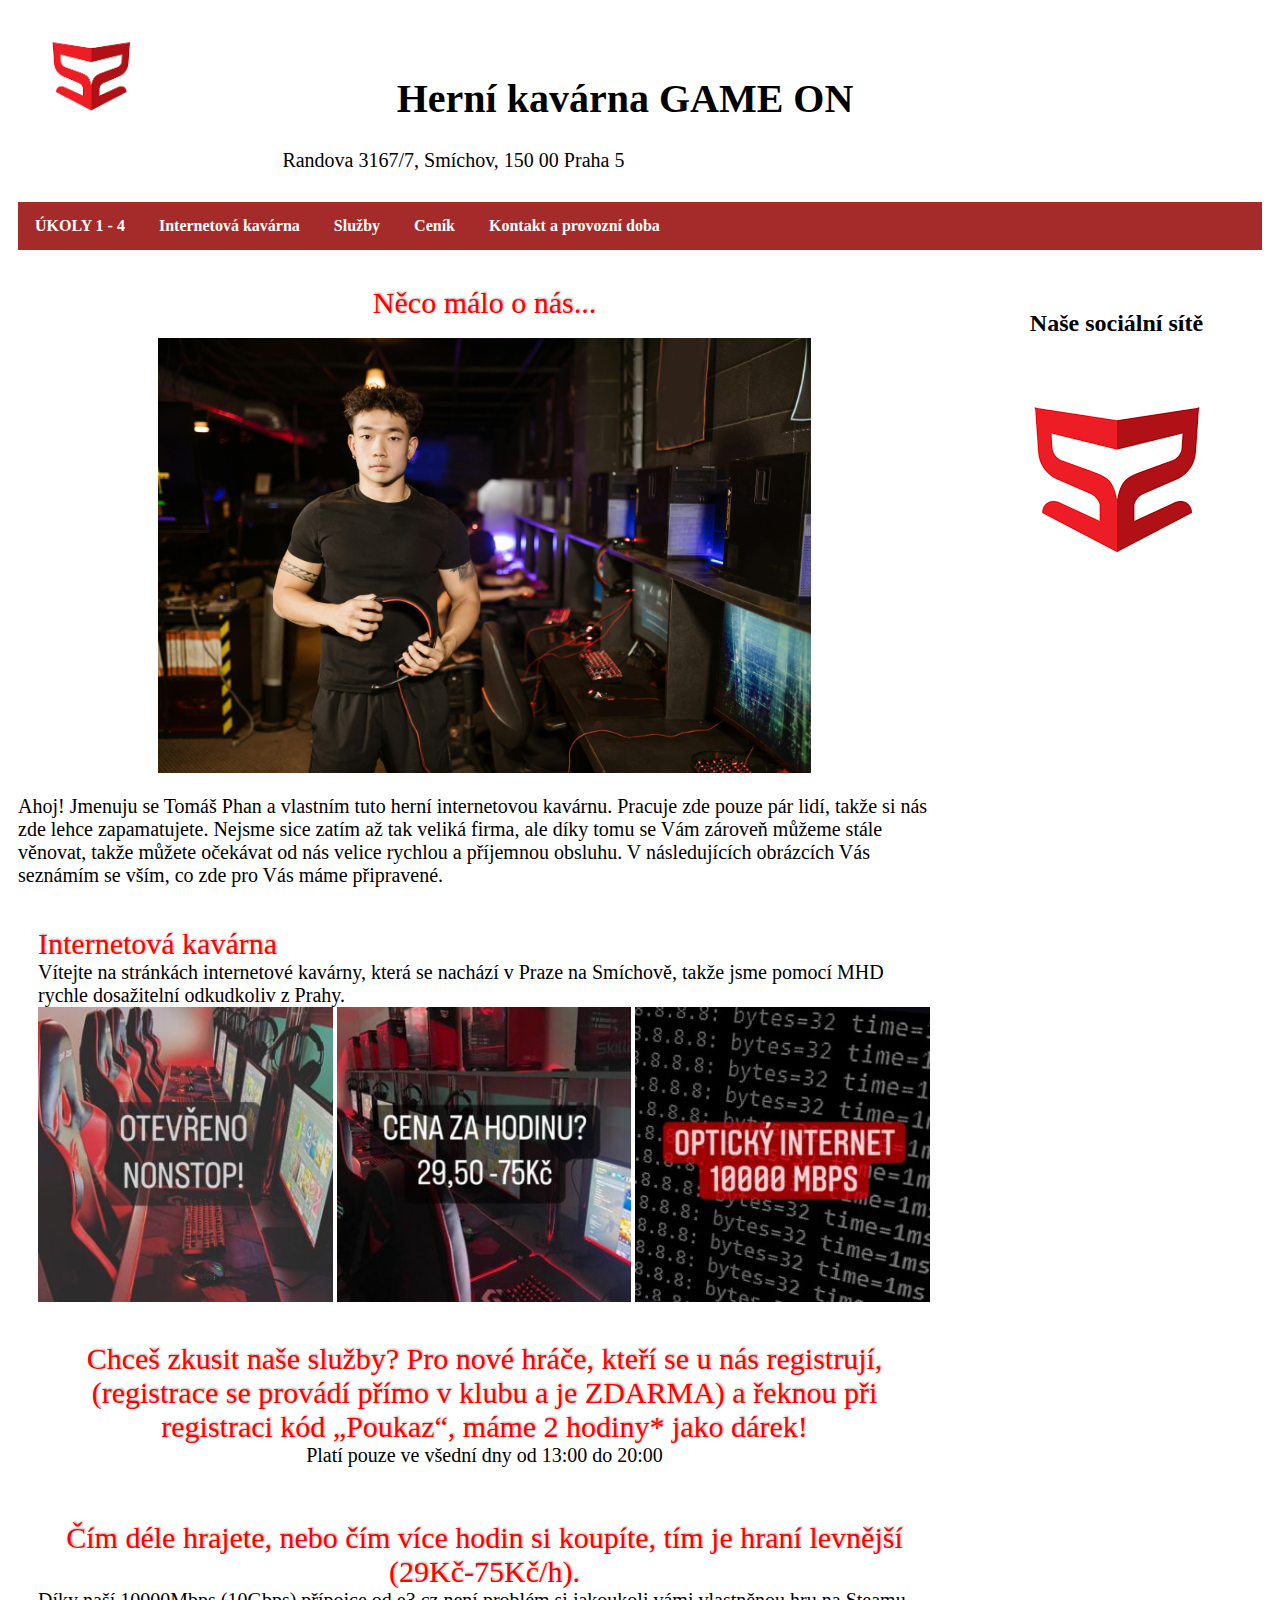
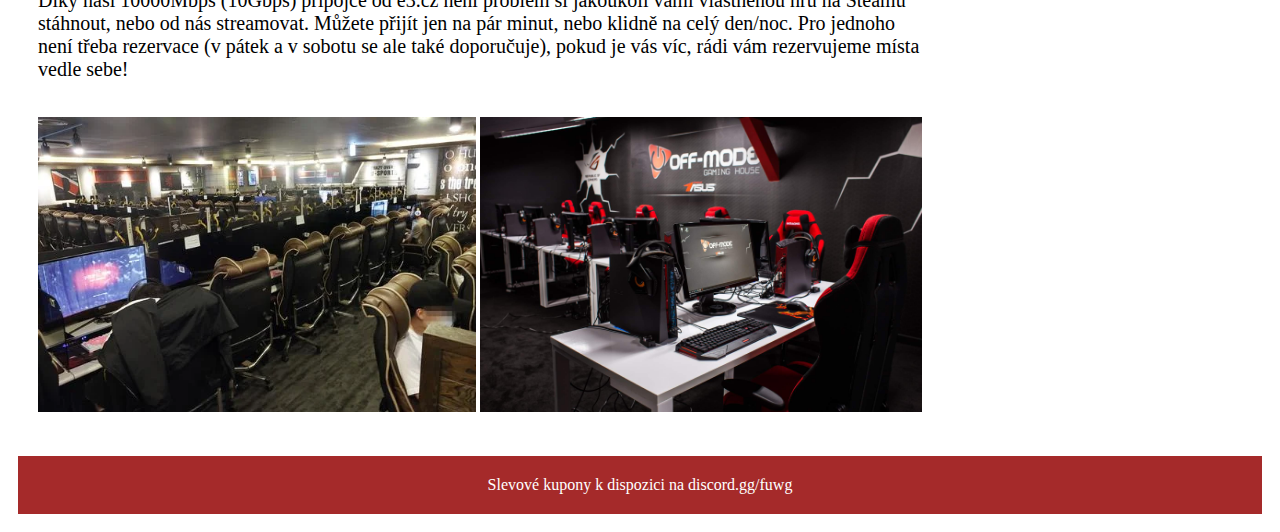
<file: zápočtový úkol/index.html>
<!DOCTYPE html>
<html lang="en">

<head>
    <meta charset="UTF-8">
    <meta name="viewport" content="width=device-width, initial-scale=1.0">
    <title>Web</title>
    <link rel="stylesheet" href="stranka.css">
</head>

<body>
    <div class="headerlogo">
        <img src="images/logo.jpg" alt="" width="30%">
    </div>
    <div class="header">
        <h1>
            Herní kavárna GAME ON
        </h1>
        <div class="normaltext">Randova 3167/7, Smíchov, 150 00 Praha 5</div>
    </div>
    <div class="nav">
        <a href="ukoly.html">ÚKOLY 1 - 4</a>
        <a href="index.html">Internetová kavárna</a>
        <a href="sluzby.html">Služby</a>
        <a href="cenik.html">Ceník</a>
        <a href="kontakt.html">Kontakt a provozní doba</a>
    </div>
    <div class="main">
        <div class="left">
            <br>
            <br>
            <center>
                <div class="nadpis">Něco málo o nás...</div>
                <br>
                <img src="images/jedna.jpg" alt="" width="70%">
            </center>
            <br>
            <div class="normaltext">
                Ahoj! Jmenuju se Tomáš Phan a vlastním tuto herní internetovou kavárnu. Pracuje zde
                pouze pár lidí,
                takže si nás zde lehce zapamatujete. Nejsme sice zatím až tak veliká firma, ale díky tomu se Vám
                zároveň můžeme stále věnovat, takže můžete očekávat od nás velice rychlou a příjemnou obsluhu. V
                následujících obrázcích Vás seznámím se vším, co zde pro Vás máme připravené.
            </div>
            <div class="card">
                <div class="nadpis">Internetová kavárna</div>
                <div class="normaltext">Vítejte na stránkách internetové kavárny, která se nachází v Praze na Smíchově,
                    takže jsme pomocí MHD
                    rychle dosažitelní odkudkoliv z Prahy.
                </div>
                <img src="images/otevreno.jpg" alt="" width="33%">
                <img src="images/cena.jpg" alt="" width="33%">
                <img src="images/internet.jpg" alt="" width="33%">
                <br>
                <br>
                <br>
                <center>
                    <div class="nadpis">
                        Chceš zkusit naše služby? Pro nové hráče, kteří se u nás registrují, (registrace se provádí
                        přímo v
                        klubu a je ZDARMA) a řeknou při registraci kód „Poukaz“, máme 2 hodiny* jako dárek!
                    </div>
                    <div class="normaltext">Platí pouze ve všední dny od 13:00 do 20:00</div>
                    <br>
                    <br>
                    <br>
                    <div class="nadpis">
                        Čím déle hrajete, nebo čím více hodin si koupíte, tím je hraní levnější (29Kč-75Kč/h).
                    </div>
                </center>
                <div class="normaltext">Díky naší 10000Mbps (10Gbps) přípojce od e3.cz není problém si jakoukoli vámi
                    vlastněnou hru na
                    Steamu stáhnout, nebo od nás streamovat. Můžete přijít jen na pár minut, nebo klidně na celý
                    den/noc. Pro jednoho není třeba rezervace (v pátek a v sobotu se ale také doporučuje), pokud je
                    vás víc, rádi vám rezervujeme místa vedle sebe!
                </div>
                <br>
                <br>
                <img src="images/icafe.jpg" alt="" width="49%">
                <img src="images/cafe.jpg" alt="" width="49.5%">

            </div>
        </div>
        <div class=" right">
            <center>
                <div class="card">
                    <h2>Naše sociální sítě</h2>
                    <a href="https://www.instagram.com/skillzone.cz/">
                        <img src="images/logo.jpg" alt="">
                    </a>
                </div>
            </center>
        </div>
    </div>
    <div class="footer">
        Slevové kupony k dispozici na discord.gg/fuwg
    </div>
</body>

</html>
</file>
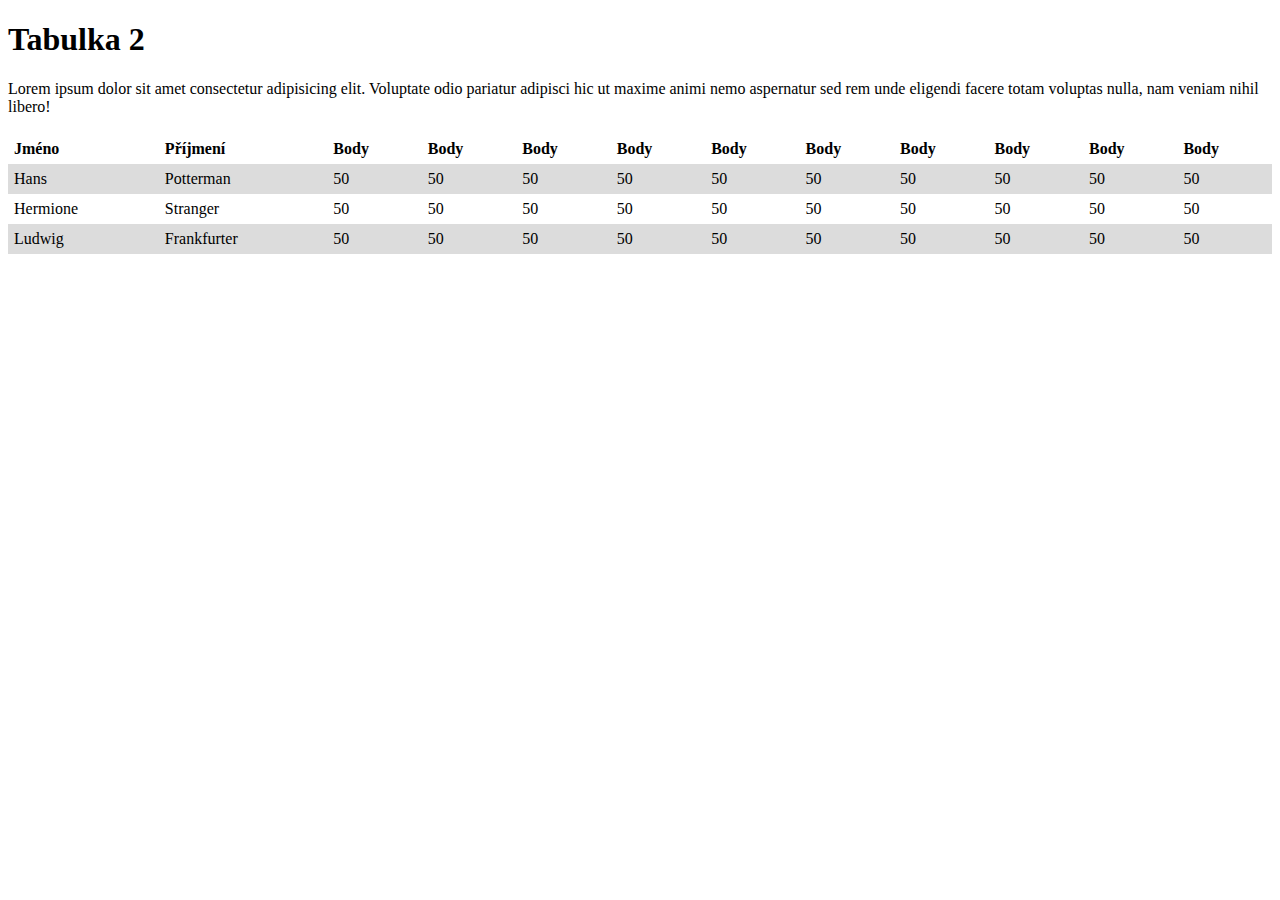
<file: zápočtový úkol/ukoly/body/index.html>
<!DOCTYPE html>
<html lang="en">

<head>
    <meta charset="UTF-8">
    <meta name="viewport" content="width=device-width, initial-scale=1.0">
    <title>Document</title>
    <link rel="stylesheet" href="tabulka.css">
</head>

<body>
    <h1>
        Tabulka 2
    </h1>
    Lorem ipsum dolor sit amet consectetur adipisicing elit. Voluptate odio pariatur adipisci hic ut maxime animi nemo
    aspernatur sed rem unde eligendi facere totam voluptas nulla, nam veniam nihil libero!
    <br>
    <br>
    <div class="tabulka">
        <table border="0">
            <tr>
                <th>Jméno</th>
                <th>Příjmení</th>
                <th>Body</th>
                <th>Body</th>
                <th>Body</th>
                <th>Body</th>
                <th>Body</th>
                <th>Body</th>
                <th>Body</th>
                <th>Body</th>
                <th>Body</th>
                <th>Body</th>
            </tr>
            <tr>
                <td>Hans</td>
                <td>Potterman</td>
                <td>50</td>
                <td>50</td>
                <td>50</td>
                <td>50</td>
                <td>50</td>
                <td>50</td>
                <td>50</td>
                <td>50</td>
                <td>50</td>
                <td>50</td>
            </tr>
            <tr>
                <td>Hermione</td>
                <td>Stranger</td>
                <td>50</td>
                <td>50</td>
                <td>50</td>
                <td>50</td>
                <td>50</td>
                <td>50</td>
                <td>50</td>
                <td>50</td>
                <td>50</td>
                <td>50</td>
            </tr>
            <tr>
                <td>Ludwig</td>
                <td>Frankfurter</td>
                <td>50</td>
                <td>50</td>
                <td>50</td>
                <td>50</td>
                <td>50</td>
                <td>50</td>
                <td>50</td>
                <td>50</td>
                <td>50</td>
                <td>50</td>
            </tr>
        </table>
    </div>
</body>

</html>
</file>
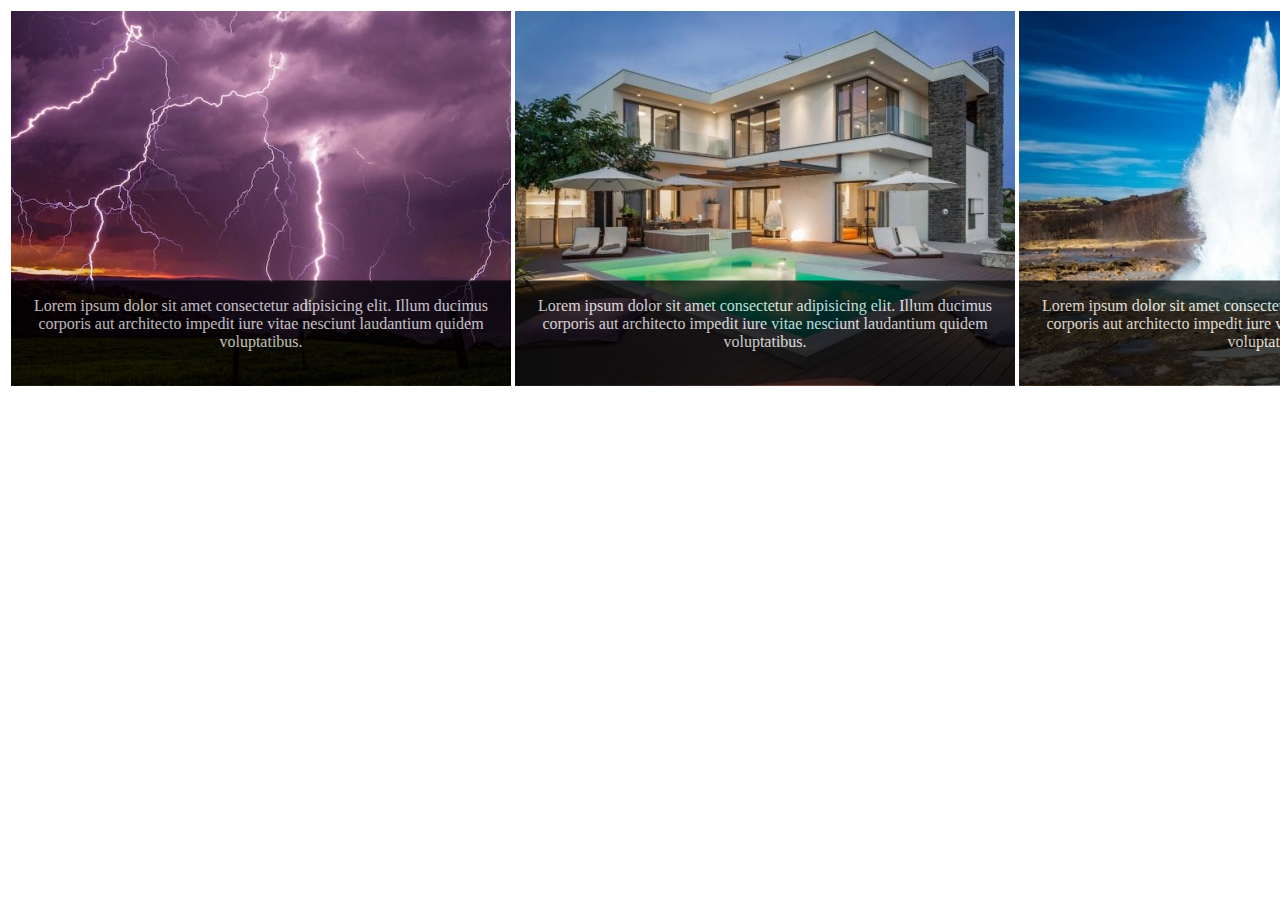
<file: zápočtový úkol/ukoly/Galerie_II/index.html>
<!DOCTYPE html>
<html lang="en">

<head>
    <meta charset="UTF-8">
    <meta name="viewport" content="width=device-width, initial-scale=1.0">
    <title>Document</title>
    <link rel="stylesheet" href="galerie.css">
</head>
<table>
    <tr>
        <td>
            <div class="container">
                <img src="images/boure.jpg" alt="">
                <div class="text-place">
                    <p>Lorem ipsum dolor sit amet consectetur adipisicing elit. Illum ducimus corporis aut architecto
                        impedit iure vitae nesciunt laudantium quidem voluptatibus.</p>
                </div>
            </div>
        </td>
        <td>
            <div class="container">
                <img src="images/domek.jpg" alt="">
                <div class="text-place">
                    <p>Lorem ipsum dolor sit amet consectetur adipisicing elit. Illum ducimus corporis aut architecto
                        impedit iure vitae nesciunt laudantium quidem voluptatibus.</p>
                </div>
            </div>
        </td>
        <td>
            <div class="container">
                <img src="images/gejzir.jpg" alt="">
                <div class="text-place">
                    <p>Lorem ipsum dolor sit amet consectetur adipisicing elit. Illum ducimus corporis aut architecto
                        impedit iure vitae nesciunt laudantium quidem voluptatibus.</p>
                </div>
            </div>
        </td>
        <td>
            <div class="container">
                <img src="images/les.jpg" alt="">
                <div class="text-place">
                    <p>Lorem ipsum dolor sit amet consectetur adipisicing elit. Illum ducimus corporis aut architecto
                        impedit iure vitae nesciunt laudantium quidem voluptatibus.</p>
                </div>
            </div>
        </td>
    </tr>
</table>

<body>

</body>

</html>
</file>
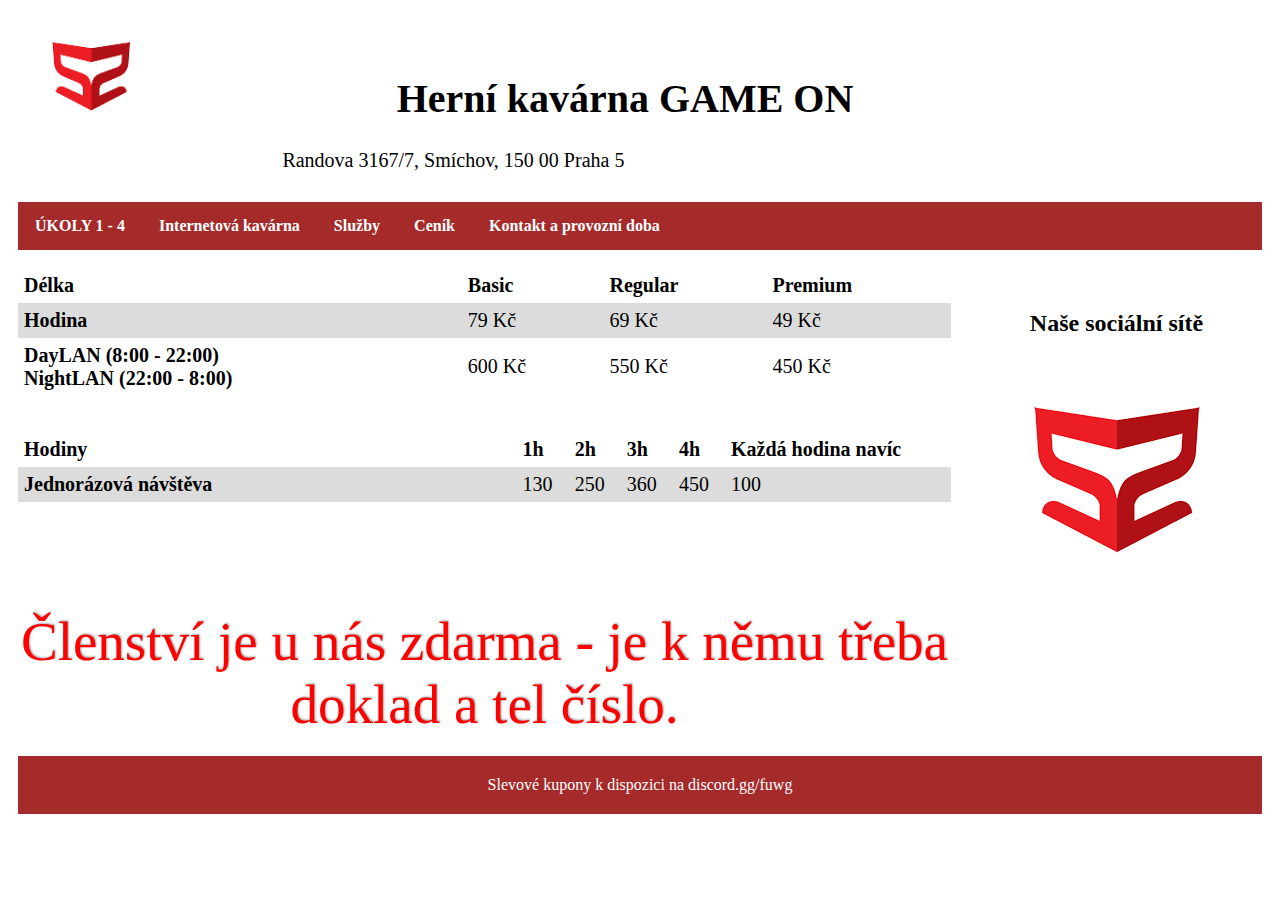
<file: zápočtový úkol/cenik.html>
<!DOCTYPE html>
<html lang="en">

<head>
    <meta charset="UTF-8">
    <meta name="viewport" content="width=device-width, initial-scale=1.0">
    <title>Web</title>
    <link rel="stylesheet" href="stranka.css">
</head>

<body>
    <div class="headerlogo">
        <img src="images/logo.jpg" alt="" width="30%">
    </div>
    <div class="header">
        <h1>
            Herní kavárna GAME ON
        </h1>
        <div class="normaltext">Randova 3167/7, Smíchov, 150 00 Praha 5</div>
    </div>
    <div class="nav">
        <a href="ukoly.html">ÚKOLY 1 - 4</a>
        <a href="index.html">Internetová kavárna</a>
        <a href="sluzby.html">Služby</a>
        <a href="cenik.html">Ceník</a>
        <a href="kontakt.html">Kontakt a provozní doba</a>
    </div>
    <div class="main">
        <div class="left">
            <br>
            <div class="tabulka">
                <table border="0">
                    <tr>
                        <th>Délka</th>
                        <th>Basic</th>
                        <th>Regular</th>
                        <th>Premium</th>
                    </tr>
                    <tr>
                        <td><b>Hodina</b></td>
                        <td>79 Kč</td>
                        <td>69 Kč</td>
                        <td>49 Kč</td>
                    </tr>
                    <tr>
                        <td><b>DayLAN (8:00 - 22:00) <br>
                                NightLAN (22:00 - 8:00)</b></td>
                        <td>600 Kč</td>
                        <td>550 Kč</td>
                        <td>450 Kč</td>
                    </tr>
                </table>
                <br>
                <br>
                <table>
                    <tr>
                        <th>Hodiny</th>
                        <th width="250"></th>
                        <th>1h</th>
                        <th>2h</th>
                        <th>3h</th>
                        <th>4h</th>
                        <th>Každá hodina navíc</th>
                    </tr>
                    <tr>
                        <td><b>Jednorázová návštěva</b></td>
                        <td width="250"></td>
                        <td>130</td>
                        <td>250</td>
                        <td>360</td>
                        <td>450</td>
                        <td>100</td>
                    </tr>
                </table>
            </div>
            <br>
            <br>
            <br>
            <br>
            <br>
            <br>
            <center>
                <div class="obrnadpis">Členství je u nás zdarma - je k němu třeba doklad a tel číslo.</div>
            </center>
        </div>
        <div class=" right">
            <center>
                <div class="card">
                    <h2>Naše sociální sítě</h2>
                    <a href="https://www.instagram.com/skillzone.cz/">
                        <img src="images/logo.jpg" alt="">
                    </a>
                </div>
            </center>
        </div>
    </div>
    <div class="footer">
        Slevové kupony k dispozici na discord.gg/fuwg
    </div>
</body>

</html>
</file>
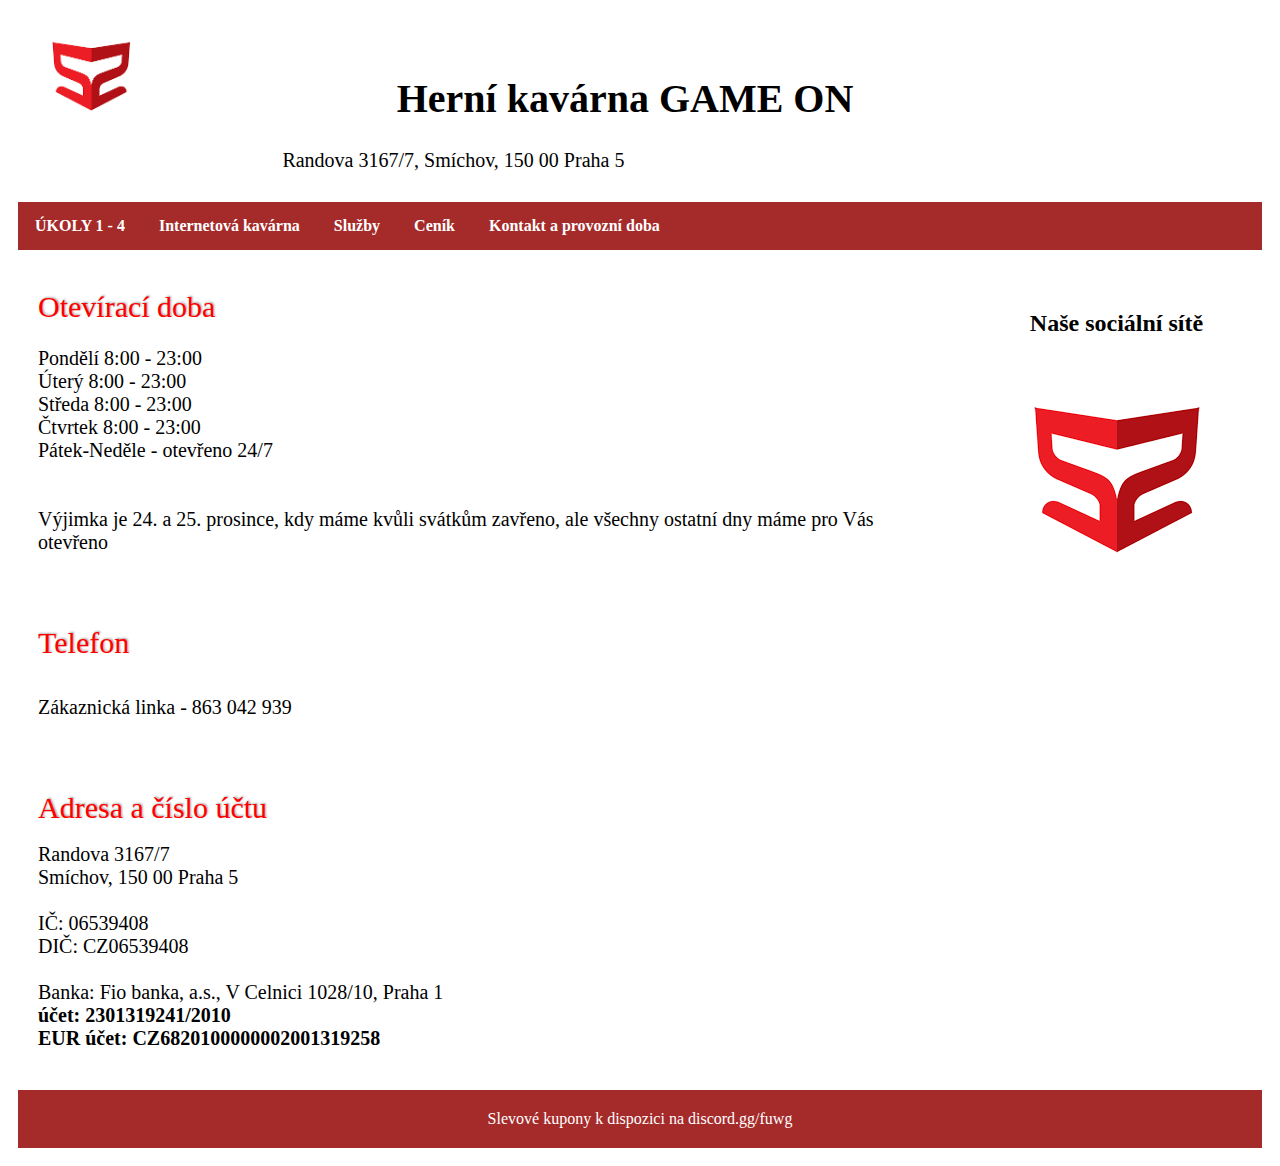
<file: zápočtový úkol/kontakt.html>
<!DOCTYPE html>
<html lang="en">

<head>
    <meta charset="UTF-8">
    <meta name="viewport" content="width=device-width, initial-scale=1.0">
    <title>Web</title>
    <link rel="stylesheet" href="stranka.css">
</head>

<body>
    <div class="headerlogo">
        <img src="images/logo.jpg" alt="" width="30%">
    </div>
    <div class="header">
        <h1>
            Herní kavárna GAME ON
        </h1>
        <div class="normaltext">Randova 3167/7, Smíchov, 150 00 Praha 5</div>
    </div>
    <div class="nav">
        <a href="ukoly.html">ÚKOLY 1 - 4</a>
        <a href="index.html">Internetová kavárna</a>
        <a href="sluzby.html">Služby</a>
        <a href="cenik.html">Ceník</a>
        <a href="kontakt.html">Kontakt a provozní doba</a>
    </div>
    <div class="main">
        <div class="left">
            <div class="card">
                <div class="nadpis">Otevírací doba</div>
                <div class="normaltext">
                    <br>
                    Pondělí 8:00 - 23:00 <br>
                    Úterý 8:00 - 23:00 <br>
                    Středa 8:00 - 23:00 <br>
                    Čtvrtek 8:00 - 23:00 <br>
                    Pátek-Neděle - otevřeno 24/7
                    <br>
                    <br>
                    <br>
                    Výjimka je 24. a 25. prosince, kdy máme kvůli svátkům zavřeno, ale všechny ostatní dny máme pro Vás
                    otevřeno
                </div>
                <br>
                <br>
                <br>
                <br>
                <div class="nadpis">Telefon</div>
                <br>
                <br>
                <div class="normaltext">Zákaznická linka - 863 042 939</div>
                <br>
                <br>
                <br>
                <br>
                <div class="nadpis">Adresa a číslo účtu</div>
                <br>
                <div class="normaltext">
                    Randova 3167/7 <br>
                    Smíchov, 150 00 Praha 5 <br>
                    <br>
                    IČ: 06539408 <br>
                    DIČ: CZ06539408 <br>
                    <br>
                    Banka: Fio banka, a.s., V Celnici 1028/10, Praha 1 <br>
                    <b>
                        účet: 2301319241/2010 <br>
                        EUR účet: CZ6820100000002001319258
                    </b>
                </div>
            </div>
        </div>
        <div class=" right">
            <center>
                <div class="card">
                    <h2>Naše sociální sítě</h2>
                    <a href="https://www.instagram.com/skillzone.cz/">
                        <img src="images/logo.jpg" alt="">
                    </a>
                </div>
                <div class="card">
                    <iframe style="border:none" src="https://frame.mapy.cz/s/mofohahovu" width="400" height="280"
                        frameborder="0"></iframe>
                </div>
            </center>
        </div>
    </div>
    <div class="footer">
        Slevové kupony k dispozici na discord.gg/fuwg
    </div>
</body>

</html>
</file>
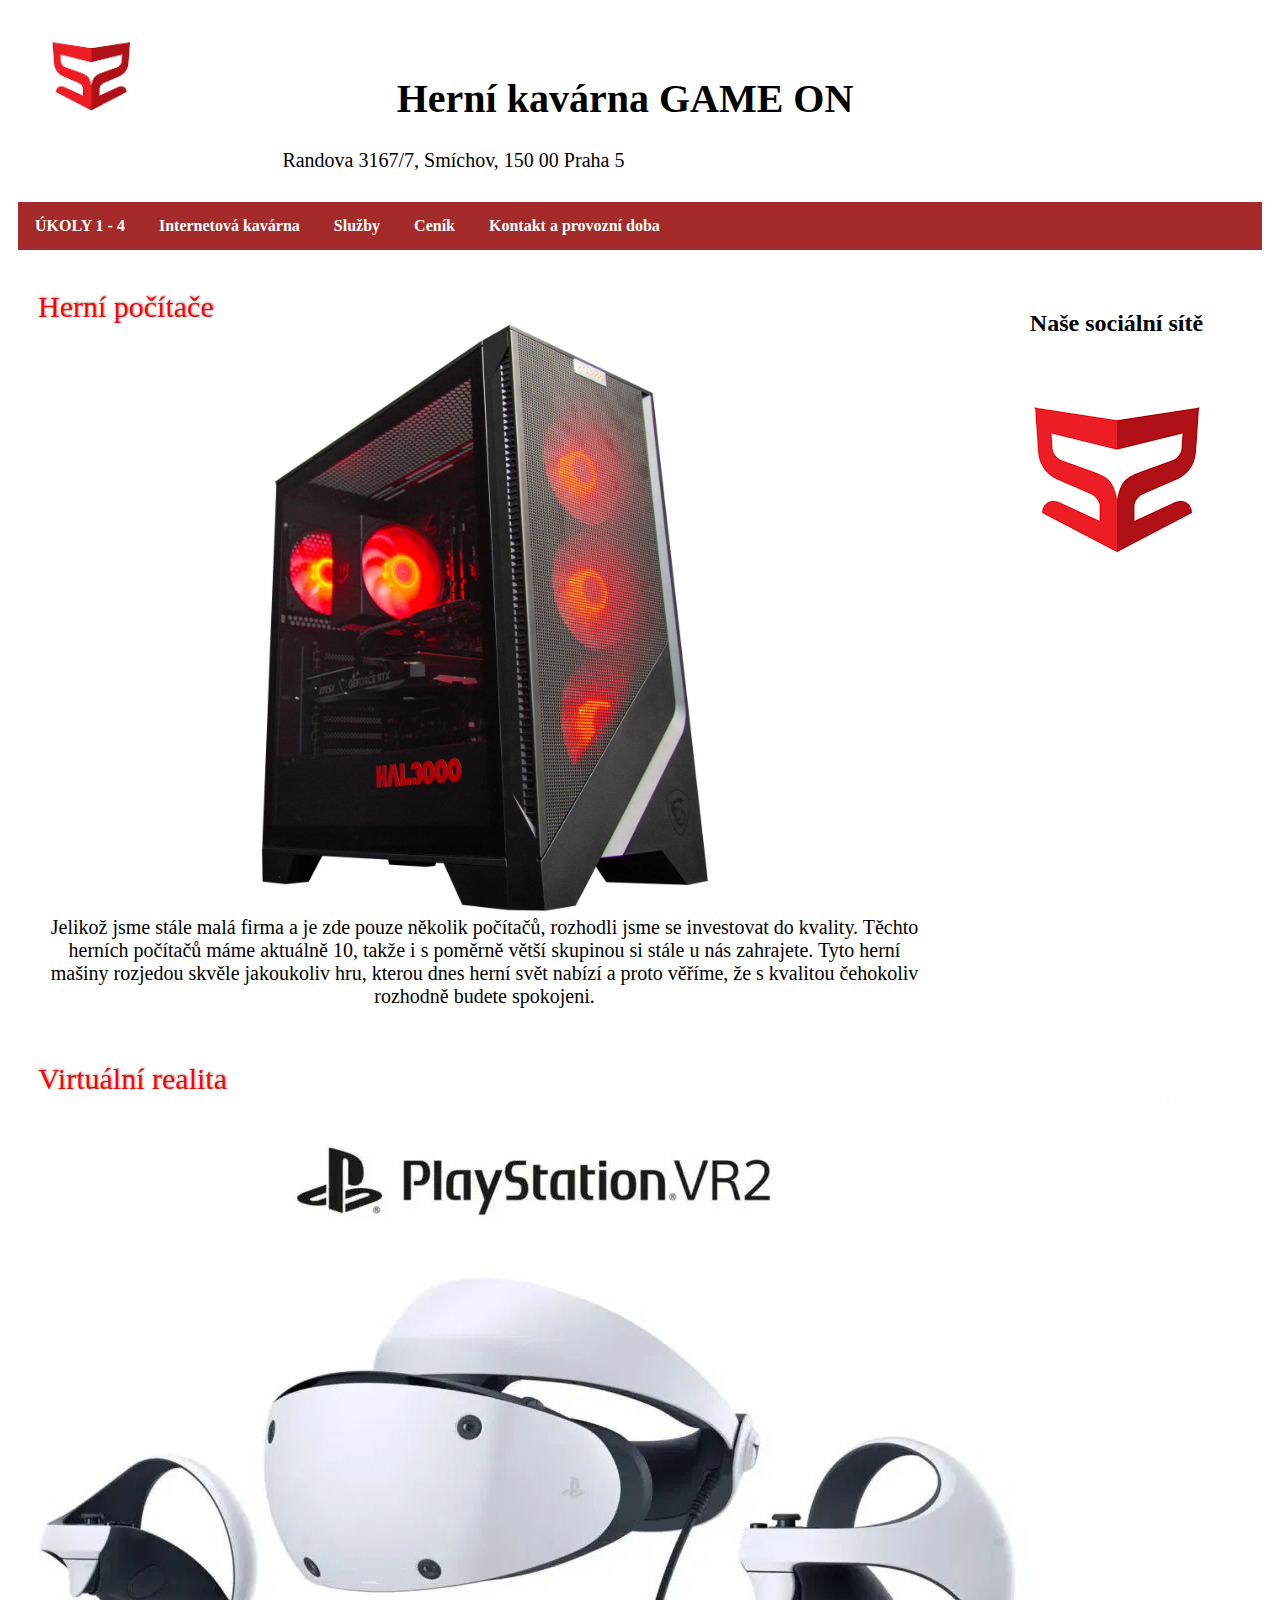
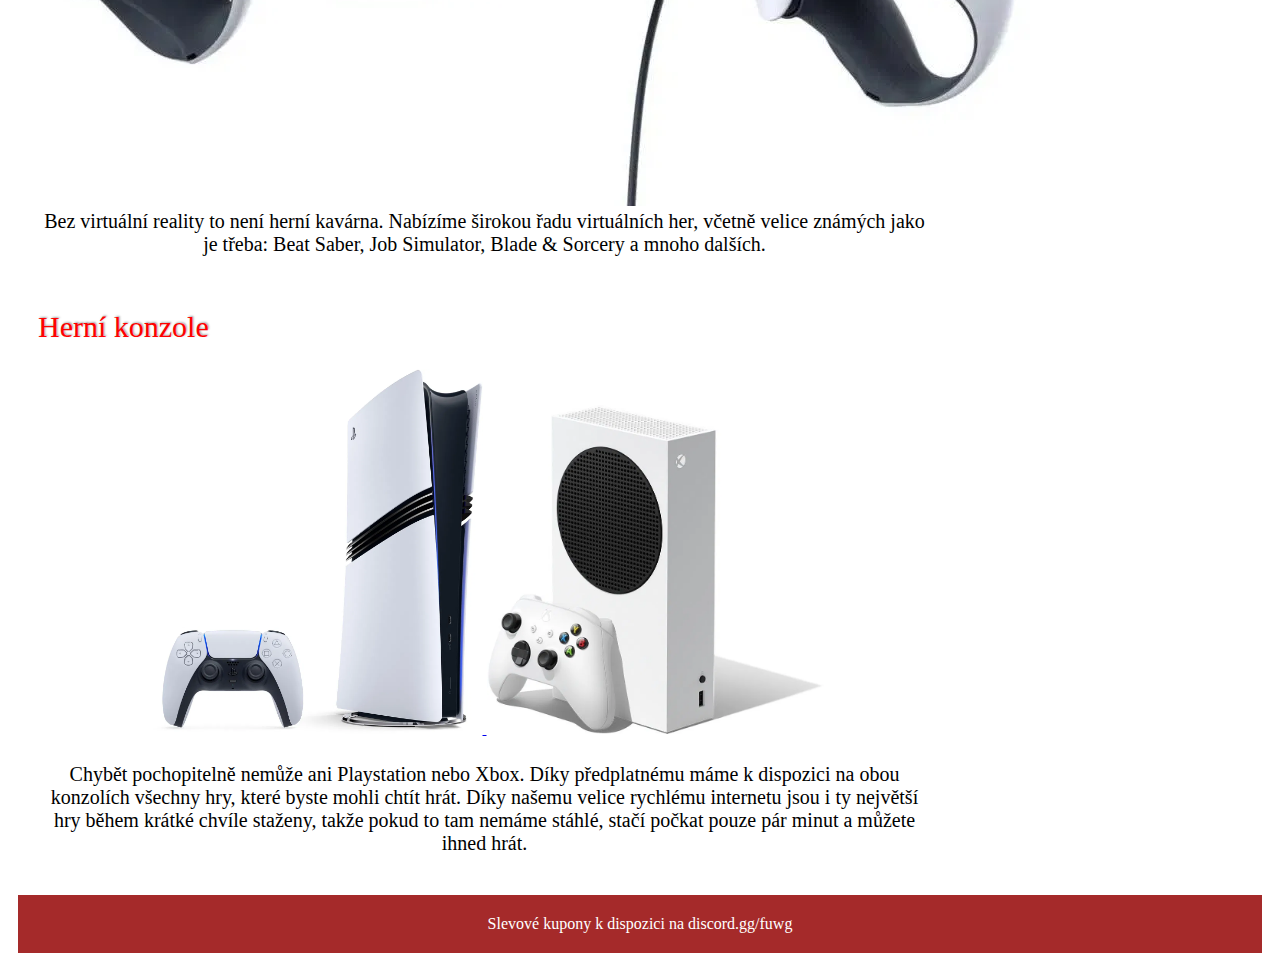
<file: zápočtový úkol/sluzby.html>
<!DOCTYPE html>
<html lang="en">

<head>
    <meta charset="UTF-8">
    <meta name="viewport" content="width=device-width, initial-scale=1.0">
    <title>Web</title>
    <link rel="stylesheet" href="stranka.css">
</head>

<body>
    <div class="headerlogo">
        <img src="images/logo.jpg" alt="" width="30%">
    </div>
    <div class="header">
        <h1>
            Herní kavárna GAME ON
        </h1>
        <div class="normaltext">Randova 3167/7, Smíchov, 150 00 Praha 5</div>
    </div>
    <div class="nav">
        <a href="ukoly.html">ÚKOLY 1 - 4</a>
        <a href="index.html">Internetová kavárna</a>
        <a href="sluzby.html">Služby</a>
        <a href="cenik.html">Ceník</a>
        <a href="kontakt.html">Kontakt a provozní doba</a>
    </div>
    <div class="main">
        <div class="left">
            <div class="card">
                <div class="nadpis">Herní počítače</div>
                <center>
                    <a href="https://www.alza.cz/hal3000-online-gamer-4070-super-d12358614.htm">
                        <img src="images/PC1.jpg" alt="" width="50%">
                    </a>
                    <div class="normaltext">
                        Jelikož jsme stále malá firma a je zde pouze několik počítačů, rozhodli jsme se investovat do
                        kvality. Těchto herních počítačů máme aktuálně 10, takže i s poměrně větší skupinou si stále u
                        nás zahrajete. Tyto herní mašiny rozjedou skvěle jakoukoliv hru, kterou dnes herní svět nabízí a
                        proto
                        věříme, že s kvalitou čehokoliv rozhodně budete spokojeni.
                    </div>
                </center>
                <br>
                <br>
                <br>
                <div class="nadpis">Virtuální realita</div>
                <center>
                    <a href="https://www.alza.cz/gaming/playstation-vr2-d6941310.htm">
                        <img src="images/vr.jpg" alt="">
                    </a>
                    <div class="normaltext">
                        Bez virtuální reality to není herní kavárna. Nabízíme širokou řadu virtuálních her, včetně
                        velice známých jako je třeba: Beat Saber, Job Simulator, Blade & Sorcery a mnoho dalších.
                    </div>
                </center>
                <br>
                <br>
                <br>
                <div class="nadpis">Herní konzole</div>
                <center>
                    <div class="obrazek">
                        <a href="https://www.alza.cz/gaming/playstation-5-pro?dq=12543328">
                            <img src="images/ps.jpg" alt="" width="40%">
                        </a>
                        <a href="https://www.alza.cz/gaming/xbox-series-s-d6132260.htm">
                            <img src="images/xbox.jpg" alt="" width="40%">
                        </a>
                    </div>
                    <div class="normaltext">
                        Chybět pochopitelně nemůže ani Playstation nebo Xbox. Díky předplatnému máme k dispozici na obou
                        konzolích všechny hry, které byste mohli chtít hrát. Díky našemu velice rychlému internetu jsou
                        i ty největší hry během krátké chvíle staženy, takže pokud to tam nemáme stáhlé, stačí počkat
                        pouze pár minut a můžete ihned hrát.
                    </div>
                </center>
            </div>
        </div>
        <div class=" right">
            <center>
                <div class="card">
                    <h2>Naše sociální sítě</h2>
                    <a href="https://www.instagram.com/skillzone.cz/">
                        <img src="images/logo.jpg" alt="">
                    </a>
                </div>
            </center>
        </div>
    </div>
    <div class="footer">
        Slevové kupony k dispozici na discord.gg/fuwg
    </div>
</body>

</html>
</file>
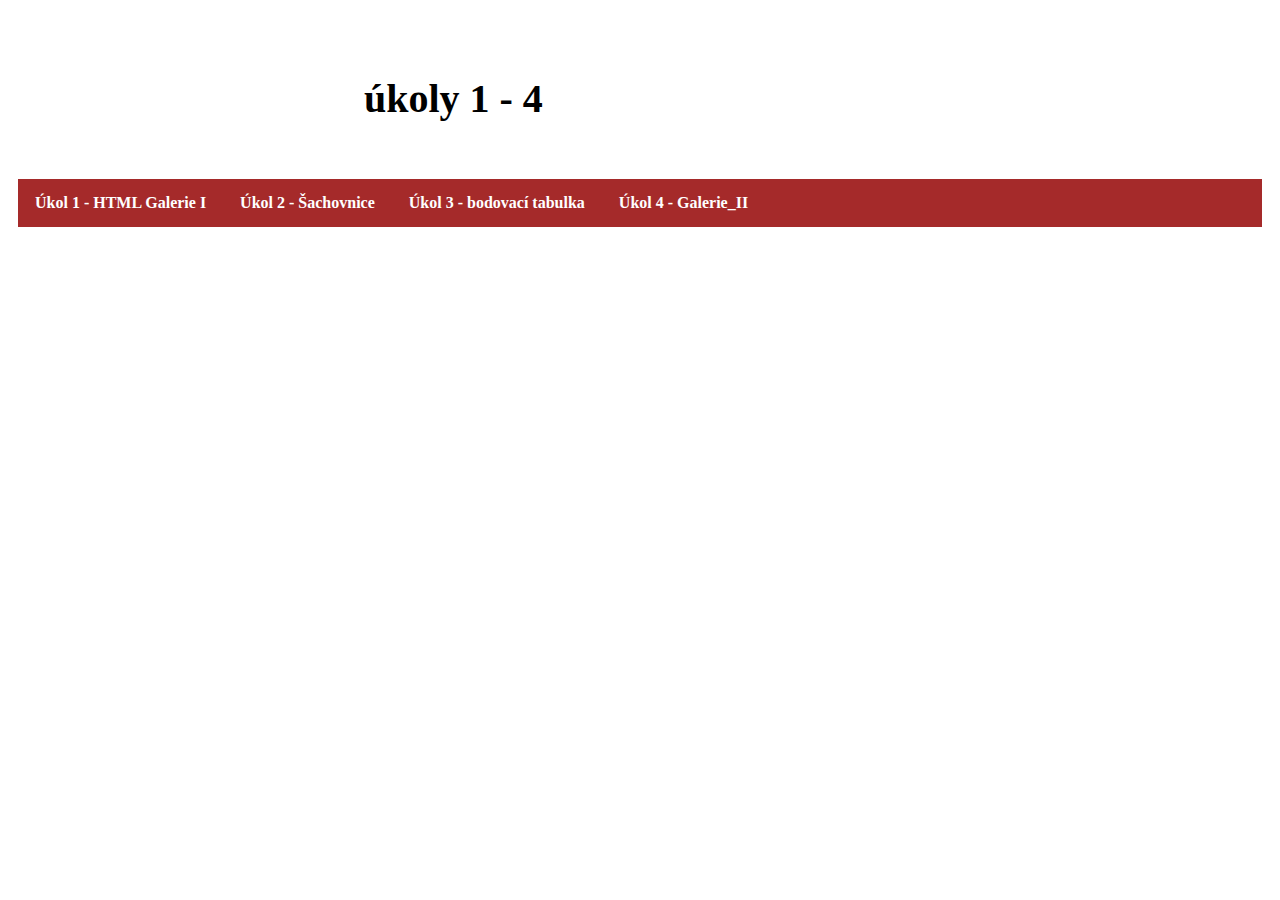
<file: zápočtový úkol/ukoly.html>
<!DOCTYPE html>
<html lang="en">

<head>
    <meta charset="UTF-8">
    <meta name="viewport" content="width=device-width, initial-scale=1.0">
    <title>Web</title>
    <link rel="stylesheet" href="stranka.css">
</head>

<body>
    <div class="header">
        <h1>
            úkoly 1 - 4
        </h1>
    </div>
    <div class="nav">
        <a href="ukoly/obrazky_prepinani/index.html">Úkol 1 - HTML Galerie I</a>
        <a href="ukoly/sachovnice/sach.html">Úkol 2 - Šachovnice</a>
        <a href="ukoly/body/index.html">Úkol 3 - bodovací tabulka</a>
        <a href="ukoly/Galerie_II/index.html">Úkol 4 - Galerie_II</a>
    </div>

</body>

</html>
</file>
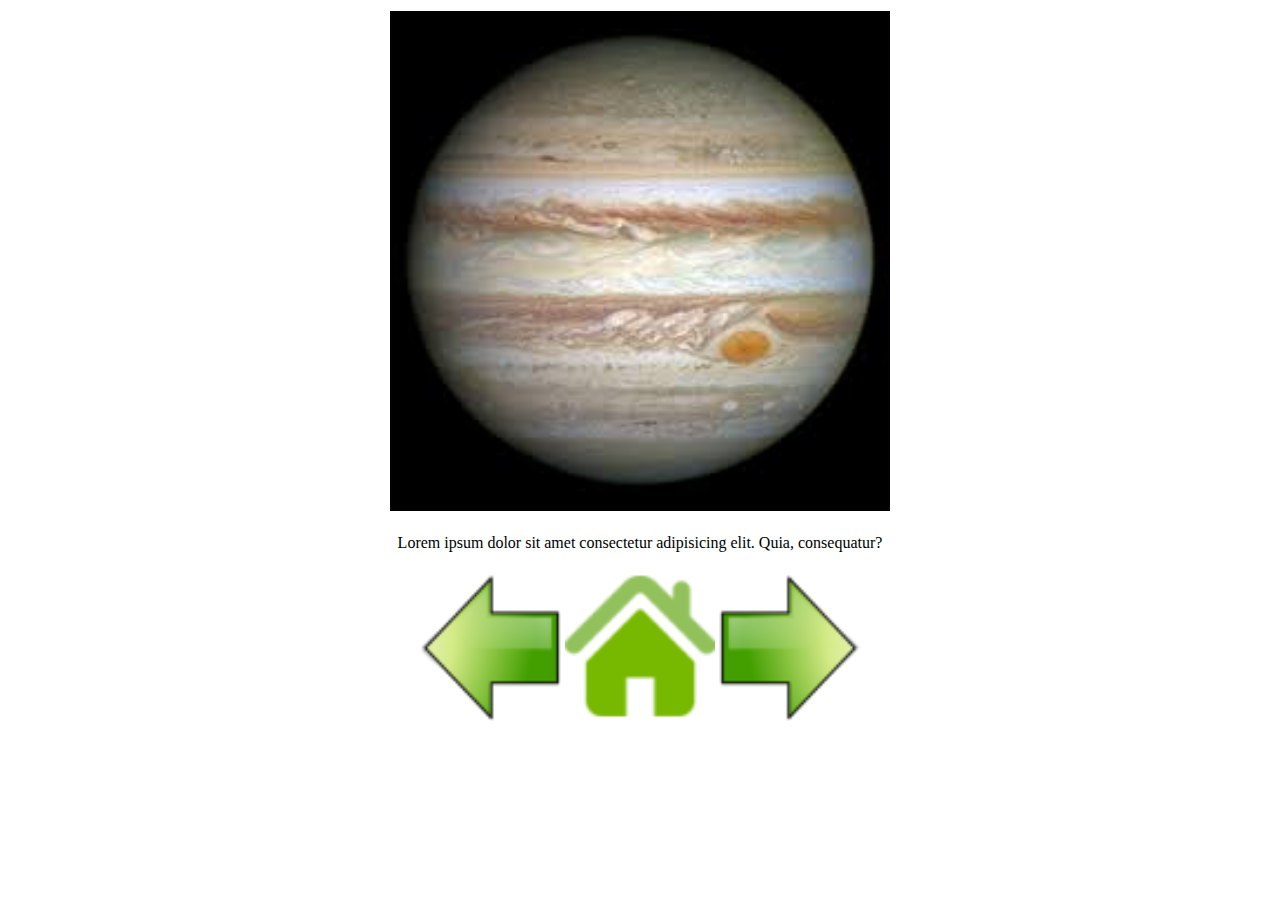
<file: zápočtový úkol/ukoly/obrazky_prepinani/jupiter.html>
<!DOCTYPE html>
<html lang="en">

<head>
    <meta charset="UTF-8">
    <meta name="viewport" content="width=device-width, initial-scale=1.0">
    <title>Document</title>
</head>

<body>
    <center>
        <table>
            <tr>
                <td>
                    <img src="[data-uri]"
                        alt="" width="500">
                </td>
            </tr>
        </table>
        <p>Lorem ipsum dolor sit amet consectetur adipisicing elit. Quia, consequatur?</p>
        <table border="0">
            <tr>
                <td>
                    <a href="mars.html">
                        <img src="images/doleva.png" alt="" width="150">
                    </a>
                </td>
                <td>
                    <a href="index.html">
                        <img src="images/domu.png" alt="" width="150">
                    </a>
                </td>
                <td>
                    <a href="saturn.html">
                        <img src="images/doprava.png" alt="" width="150">
                    </a>
                </td>
            </tr>
        </table>
    </center>
</body>

</html>
</file>
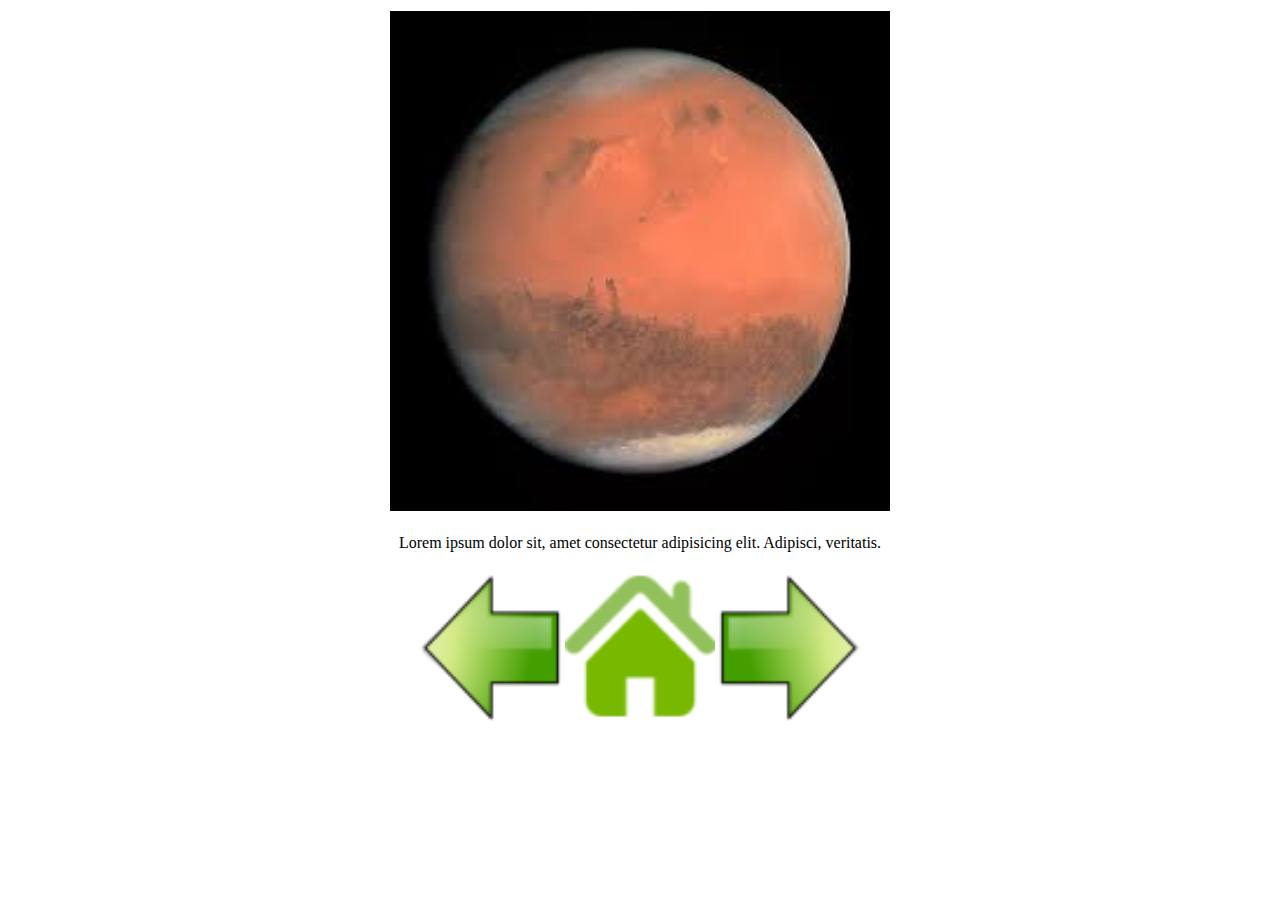
<file: zápočtový úkol/ukoly/obrazky_prepinani/mars.html>
<!DOCTYPE html>
<html lang="en">

<head>
    <meta charset="UTF-8">
    <meta name="viewport" content="width=device-width, initial-scale=1.0">
    <title>Document</title>
</head>

<body>
    <center>
        <table>
            <tr>
                <td>
                    <img src="[data-uri]"
                        alt="" width="500">
                </td>
            </tr>
        </table>
        <p>Lorem ipsum dolor sit, amet consectetur adipisicing elit. Adipisci, veritatis.</p>
        <table border="0">
            <tr>
                <td>
                    <a href="zeme.html">
                        <img src="images/doleva.png" alt="" width="150">
                    </a>
                </td>
                <td>
                    <a href="index.html">
                        <img src="images/domu.png" alt="" width="150">
                    </a>
                </td>
                <td>
                    <a href="jupiter.html">
                        <img src="images/doprava.png" alt="" width="150">
                    </a>
                </td>
            </tr>
        </table>
    </center>
</body>

</html>
</file>
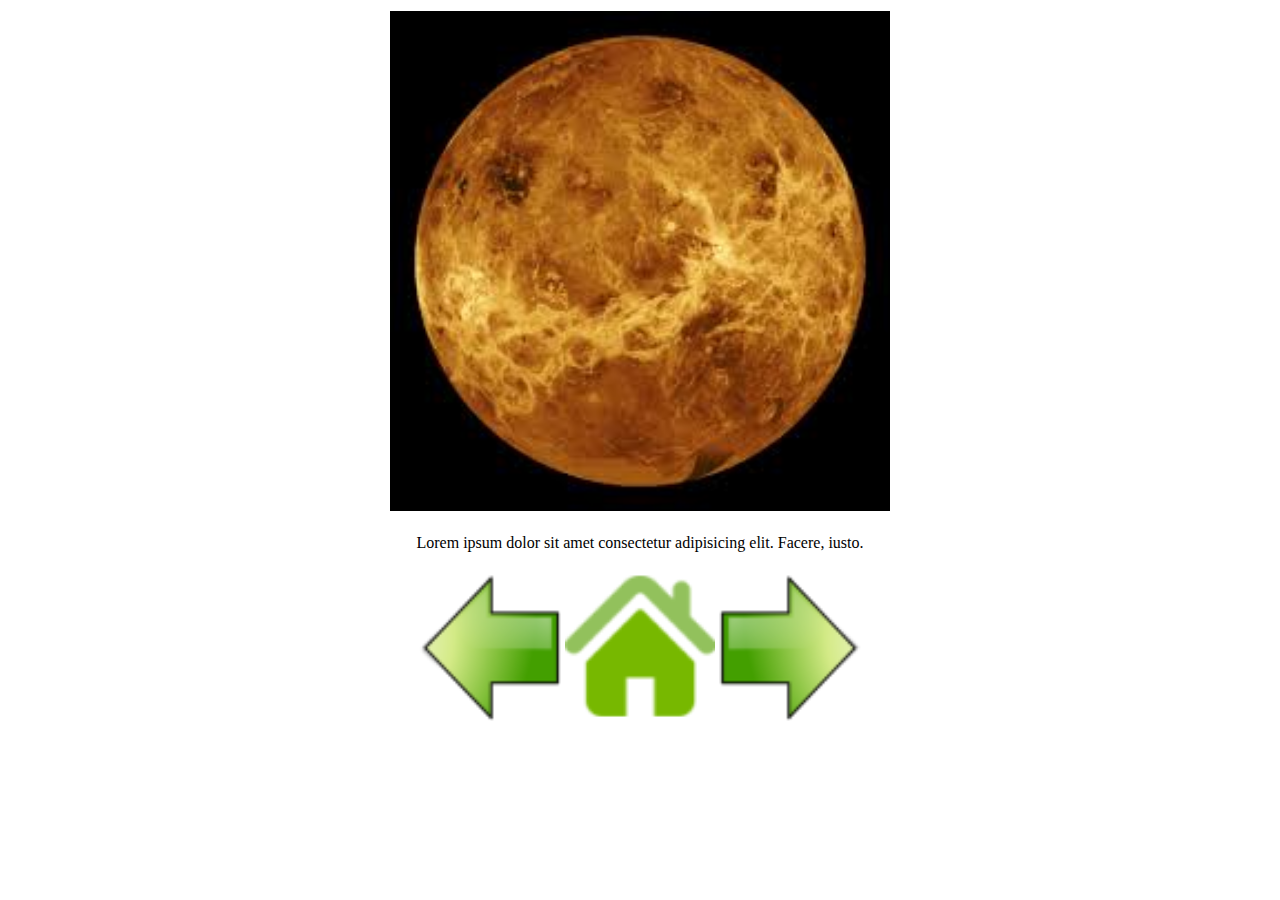
<file: zápočtový úkol/ukoly/obrazky_prepinani/venuse.html>
<!DOCTYPE html>
<html lang="en">

<head>
    <meta charset="UTF-8">
    <meta name="viewport" content="width=device-width, initial-scale=1.0">
    <title>Document</title>
</head>

<body>
    <center>
        <table>
            <tr>
                <td>
                    <img src="[data-uri]"
                        alt="" width="500">
                </td>
            </tr>
        </table>
        <p>Lorem ipsum dolor sit amet consectetur adipisicing elit. Facere, iusto.</p>
        <table border="0">
            <tr>
                <td>
                    <a href="merkur.html">
                        <img src="images/doleva.png" alt="" width="150">
                    </a>
                </td>
                <td>
                    <a href="index.html">
                        <img src="images/domu.png" alt="" width="150">
                    </a>
                </td>
                <td>
                    <a href="zeme.html">
                        <img src="images/doprava.png" alt="" width="150">
                    </a>
                </td>
            </tr>
        </table>
    </center>
</body>

</html>
</file>
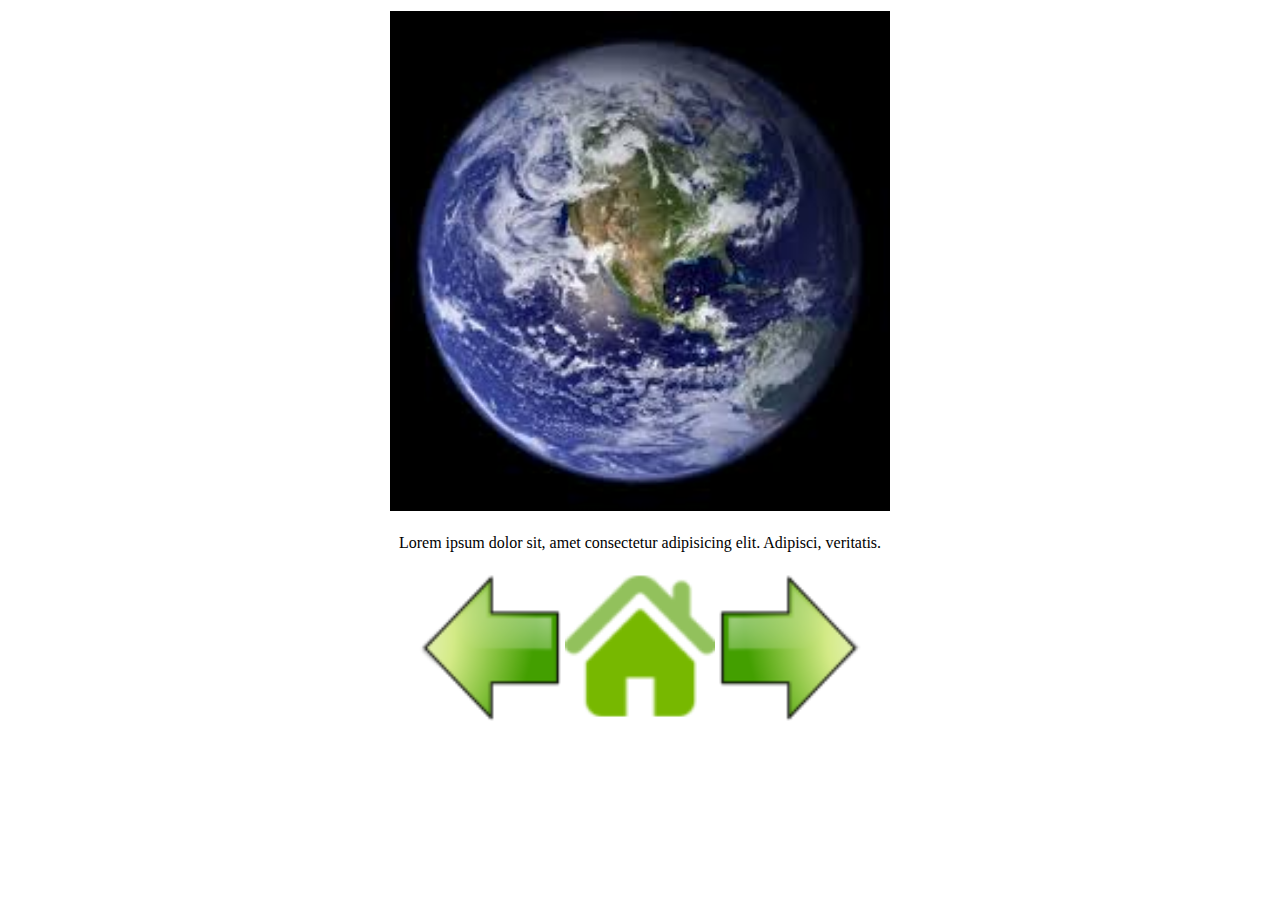
<file: zápočtový úkol/ukoly/obrazky_prepinani/zeme.html>
<!DOCTYPE html>
<html lang="en">

<head>
    <meta charset="UTF-8">
    <meta name="viewport" content="width=device-width, initial-scale=1.0">
    <title>Document</title>
</head>

<body>
    <center>
        <table>
            <tr>
                <td>
                    <img src="[data-uri]"
                        alt="" width="500">
                </td>
            </tr>
        </table>
        <p>Lorem ipsum dolor sit, amet consectetur adipisicing elit. Adipisci, veritatis.</p>
        <table border="0">
            <tr>
                <td>
                    <a href="venuse.html">
                        <img src="images/doleva.png" alt="" width="150">
                    </a>
                </td>
                <td>
                    <a href="index.html">
                        <img src="images/domu.png" alt="" width="150">
                    </a>
                </td>
                <td>
                    <a href="mars.html">
                        <img src="images/doprava.png" alt="" width="150">
                    </a>
                </td>
            </tr>
        </table>
    </center>
</body>

</html>
</file>
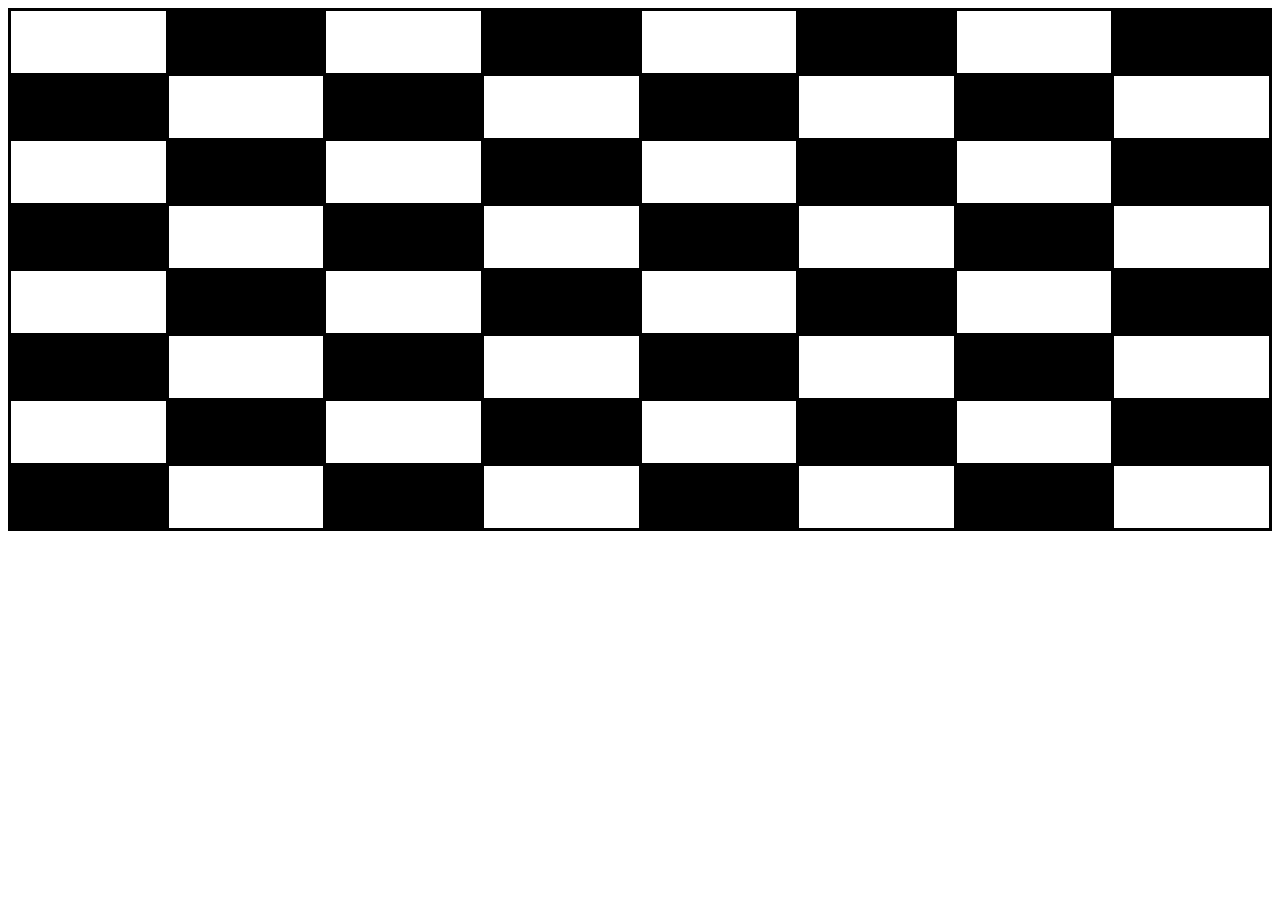
<file: zápočtový úkol/ukoly/sachovnice/sach.html>
<!DOCTYPE html>
<html lang="en">

<head>
    <meta charset="UTF-8">
    <meta name="viewport" content="width=, initial-scale=1.0">
    <title>Document</title>
    <link rel="stylesheet" href="sach.css">
</head>

<body>
    <table width="100%">
        <tr>
            <td>ahoj</td>
            <td>ahoj</td>
            <td>ahoj</td>
            <td>ahoj</td>
            <td>ahoj</td>
            <td>ahoj</td>
            <td>ahoj</td>
            <td>ahoj</td>
        </tr>
        <tr>
            <td>ahoj</td>
            <td>ahoj</td>
            <td>ahoj</td>
            <td>ahoj</td>
            <td>ahoj</td>
            <td>ahoj</td>
            <td>ahoj</td>
            <td>ahoj</td>
        </tr>
        <tr>
            <td>ahoj</td>
            <td>ahoj</td>
            <td>ahoj</td>
            <td>ahoj</td>
            <td>ahoj</td>
            <td>ahoj</td>
            <td>ahoj</td>
            <td>ahoj</td>
        </tr>
        <tr>
            <td>ahoj</td>
            <td>ahoj</td>
            <td>ahoj</td>
            <td>ahoj</td>
            <td>ahoj</td>
            <td>ahoj</td>
            <td>ahoj</td>
            <td>ahoj</td>
        </tr>
        <tr>
            <td>ahoj</td>
            <td>ahoj</td>
            <td>ahoj</td>
            <td>ahoj</td>
            <td>ahoj</td>
            <td>ahoj</td>
            <td>ahoj</td>
            <td>ahoj</td>
        </tr>
        <tr>
            <td>ahoj</td>
            <td>ahoj</td>
            <td>ahoj</td>
            <td>ahoj</td>
            <td>ahoj</td>
            <td>ahoj</td>
            <td>ahoj</td>
            <td>ahoj</td>
        </tr>
        <tr>
            <td>ahoj</td>
            <td>ahoj</td>
            <td>ahoj</td>
            <td>ahoj</td>
            <td>ahoj</td>
            <td>ahoj</td>
            <td>ahoj</td>
            <td>ahoj</td>
        </tr>
        <tr>
            <td>ahoj</td>
            <td>ahoj</td>
            <td>ahoj</td>
            <td>ahoj</td>
            <td>ahoj</td>
            <td>ahoj</td>
            <td>ahoj</td>
            <td>ahoj</td>
        </tr>
    </table>
</body>

</html>
</file>
<file: zápočtový úkol/stranka.css>
* {
    box-sizing: border-box;
}

body {
    padding: 10px;
    background: white;
}

/* Header */

.headerlogo {
    width: 30%;
    float: left;
    padding-left: 20px;
}

.header {
    padding: 30px;
    width: 70%;
    text-align: center;
    background: white;
}

.header h1 {
    font-size: 40px;
}

/* Nav */

.nav {
    background-color: brown;
    overflow: hidden;
    font-weight: bold;
}

.nav a {
    color: white;
    display: block;
    float: left;
    text-align: center;
    padding: 15px 17px;
    text-decoration: none;
}

.nav a:hover {
    background-color: rgb(86, 4, 4);
    color: white;
}

/* Main */
.main::after {
    content: "";
    display: table;
    clear: both;
}

.nadpis {
    color: red;
    font-size: 30px;
    text-shadow: 1px -1px 2px rgba(0, 0, 0, 0.35);
}

.obrnadpis {
    color: red;
    font-size: 55px;
    text-shadow: 1px -1px 2px rgba(0, 0, 0, 0.35);
}

.normaltext {
    color: black;
    font-style: normal;
    font-size: 20px;
}

/* Left sidebar */

.left {
    width: 75%;
    float: left;
}

.obrazek {
    padding: 25px;
}

.fakeObrazek {
    background-color: gray;
    width: 100%;
    padding: 25px;
}

/* Ceník table */

.tabulka {
    overflow: auto;
}

table {
    width: 100%;
    border-collapse: collapse;
}

tr:nth-child(2n) {
    background-color: gainsboro;
}

tr:hover:not(:first-child) {
    background-color: gray;
    color: white;
}

td,
th {
    padding: 6px;
    text-align: left;
    font-size: 20px;
}

/* Right sidebar */

.right {
    width: 25%;
    float: left;
    padding-left: 20px;
}

/* Cards */

.card {
    background-color: white;
    width: 100%;
    padding: 20px;
    margin-top: 20px;
}

/* Footer */

.footer {
    background: brown;
    text-align: center;
    margin-top: 20px;
    padding: 20px;
    color: white;
}

/* Responsive exceptions */

@media screen and (max-width: 550px) {
    .nav a {
        float: none;
        width: 100%;
    }
}

@media screen and (max-width: 800px) {

    .left,
    .right {
        width: 100%;
        padding: 0;
    }
}
</file>
<file: zápočtový úkol/ukoly/body/tabulka.css>
.tabulka {
    overflow: auto;
}

table {
    width: 100%;
    border-collapse: collapse;
}

tr:nth-child(2n) {
    background-color: gainsboro;
}

tr:hover:not(:first-child) {
    background-color: gray;
    color: white;
}

td,
th {
    padding: 6px;
    text-align: left;
}
</file>
<file: zápočtový úkol/ukoly/Galerie_II/galerie.css>
.container {
    position: relative;
    text-align: center;
    color: white;
}

.text-place {
    position: absolute;
    top: 85%;
    left: 50%;
    transform: translate(-50%, -50%);
    background: black;
    opacity: 0.7;
    width: 500px;
    height: 105px;
}

.text-place:hover {
    background: black;
    opacity: 1;
}
</file>
<file: zápočtový úkol/ukoly/sachovnice/sach.css>
table {
    border-collapse: collapse;
}

td {
    width: 60px;
    height: 60px;
    color: transparent;
    border: solid black;
    text-align: center;
}



tr:nth-child(2n) td:nth-child(2n),
tr:nth-child(2n+1) td:nth-child(2n+1) {
    background: white;
}

tr:nth-child(2n) td:nth-child(2n+1),
tr:nth-child(2n+1) td:nth-child(2n) {
    background: black;
}
</file>
